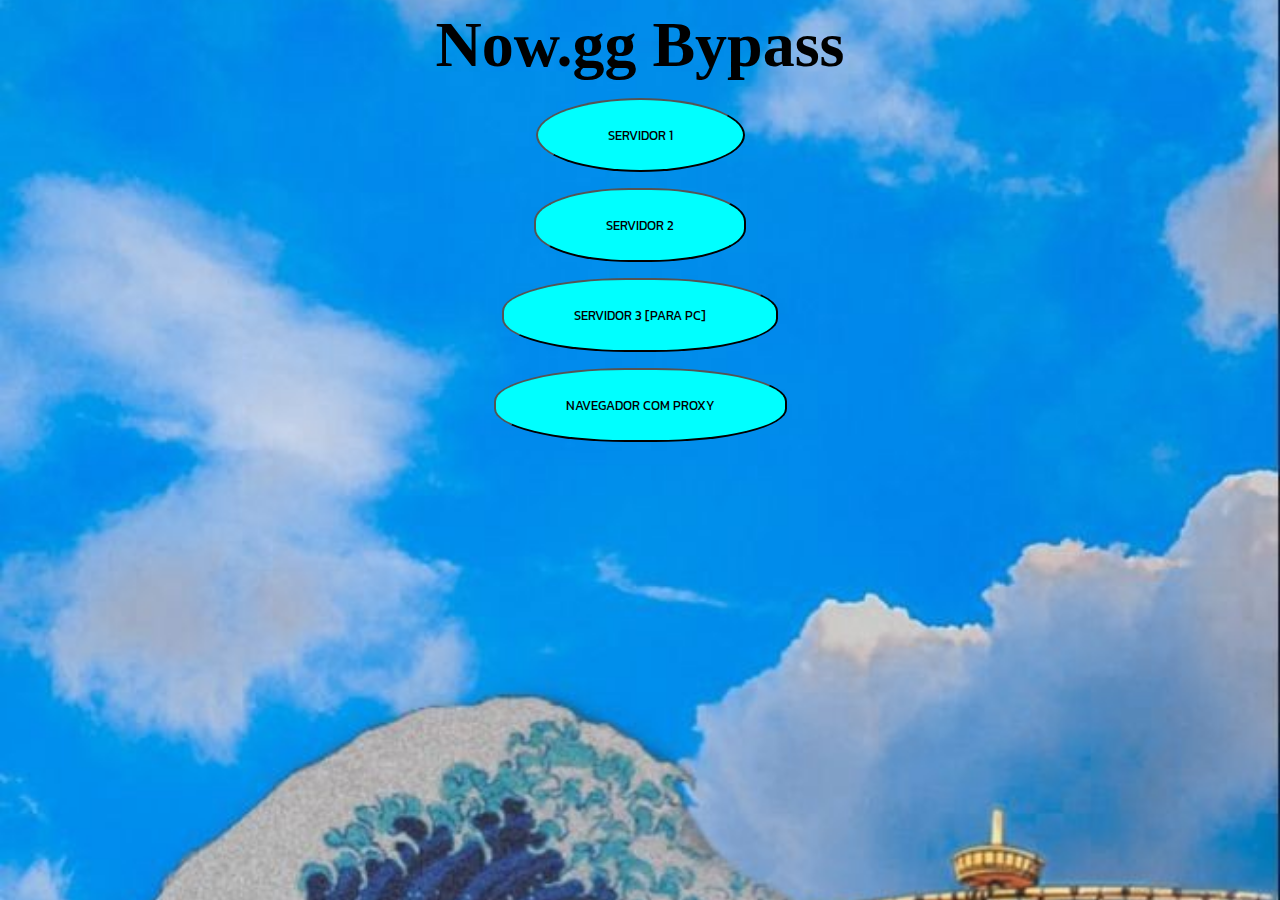
<file: index.html>
<!DOCTYPE html>

<html>
<head>
  <meta http-equiv="CONTENT-TYPE" content="text/html; charset=UTF-8">
  <title>NOW GG SEM VPN</title>
  <style>
    <head>
            margin: 0;
            padding: 0;
            overflow: hidden;
            width: 100vw;
            height: 100vh;
            border: none;
        
    </style>
    <link rel="stylesheet" href="style.css"
      <link rel="preconnect" href="https://fonts.googleapis.com">
<link rel="preconnect" href="https://fonts.gstatic.com" crossorigin>
<link href="https://fonts.googleapis.com/css2?family=Kanit:ital,wght@0,100;0,200;0,300;0,400;0,500;0,600;0,700;0,800;0,900;1,100;1,200;1,300;1,400;1,500;1,600;1,700;1,800;1,900&display=swap" rel="stylesheet">
      <h1 class="Titulo" >Now.gg Bypass</h1>
</head>
<body>
      
      <div class="Titulo">
        
        <a href="https://webproxy.lumiproxy.com/request?area=US&u=https://now.gg/play/roblox-corporation/5349/roblox.html"
    <br>  <button class="btn-1" >SERVIDOR 1</button>
        
        
      </div>
          
          <div class="Titulo">
            
            <a href="https://webproxy.lumiproxy.com/request?area=CA&u=https://now.gg/play/roblox-corporation/5349/roblox.html"
      <br> <button class="btn-2" >SERVIDOR 2</button>
            
          </div>
            
            <div class="Titulo">
              
              <a href="https://webproxy.lumiproxy.com/request?area=BR&u=https://now.gg/play/roblox-corporation/5349/roblox.html"
                <br> <button class="btn-3" >SERVIDOR 3 [PARA PC]</button>
                
            </div>
              
              
              <div class="Titulo">
                
                <a href="iframe.html"
                <br> <button class="btn-4">NAVEGADOR COM PROXY</button>
                
                
                
              </div>
</body>
</html>
</file>
